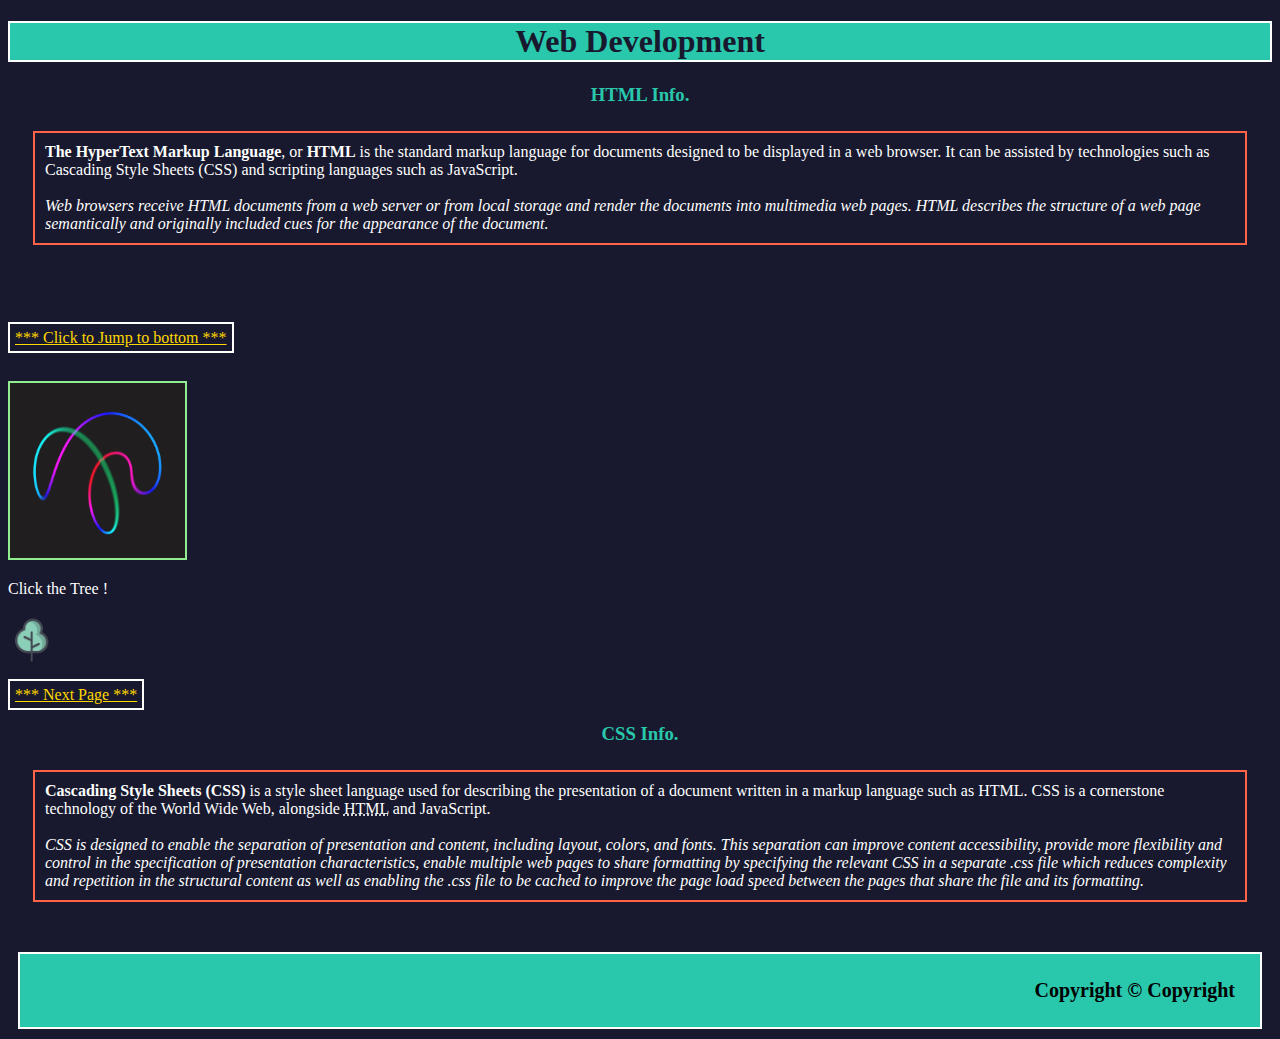
<file: index.html>
<!DOCTYPE html>
<html lang="en">
<head>
	<meta charset="UTF-8">
	<meta name="viewport" content="width=device-width, initial-scale=1.0">
	<title>HTML Basics</title>
	<link rel="stylesheet" type="text/css" href="style.css">
</head>
<body>
	<h1>Web Development</h1>
	<h3>HTML Info.</h3> 
	<p class="para1">
		<b>The HyperText Markup Language</b>, or <b>HTML</b> is the standard markup language for documents designed to be displayed in a web browser. It can be assisted by technologies such as Cascading Style Sheets (CSS) and scripting languages such as JavaScript.
	<br>
	<br>
    	<i>Web browsers receive HTML documents from a web server or from local storage and render the documents into multimedia web pages. HTML describes the structure of a web page semantically and originally included cues for the appearance of the document.</i> </p>
    <br>
    <p><a class="jump" href="#f">*** Click to Jump to bottom ***</a></p>
    <br>
	<img class="img2" src="images/looped circle.gif">
	<br>
	<p style="color: white">Click the Tree !</p>
	<a href="images/nature.webp"><img src="images/tree.png" width="50" height="50"></a>
	<br>
	<br>
	<a class="qs" href="qs.html" target="_blank">*** Next Page ***</a>
	<!-- This is a comment  -->
	<h3>CSS Info.</h3>
	<p class="para2">
		<b>Cascading Style Sheets (CSS)</b> is a style sheet language used for describing the presentation of a document written in a markup language such as HTML. CSS is a cornerstone technology of the World Wide Web, alongside <abbr title="HyperText Markup Language">HTML</abbr> and JavaScript.
		<br>
		<br>
    	<em>CSS is designed to enable the separation of presentation and content, including layout, colors, and fonts. This separation can improve content accessibility, provide more flexibility and control in the specification of presentation characteristics, enable multiple web pages to share formatting by specifying the relevant CSS in a separate .css file which reduces complexity and repetition in the structural content as well as enabling the .css file to be cached to improve the page load speed between the pages that share the file and its formatting.</em> </p>

    <footer id="f">
    	<b>Copyright &copy; Copyright</b>
    </footer>

</body>
</html>
</file>
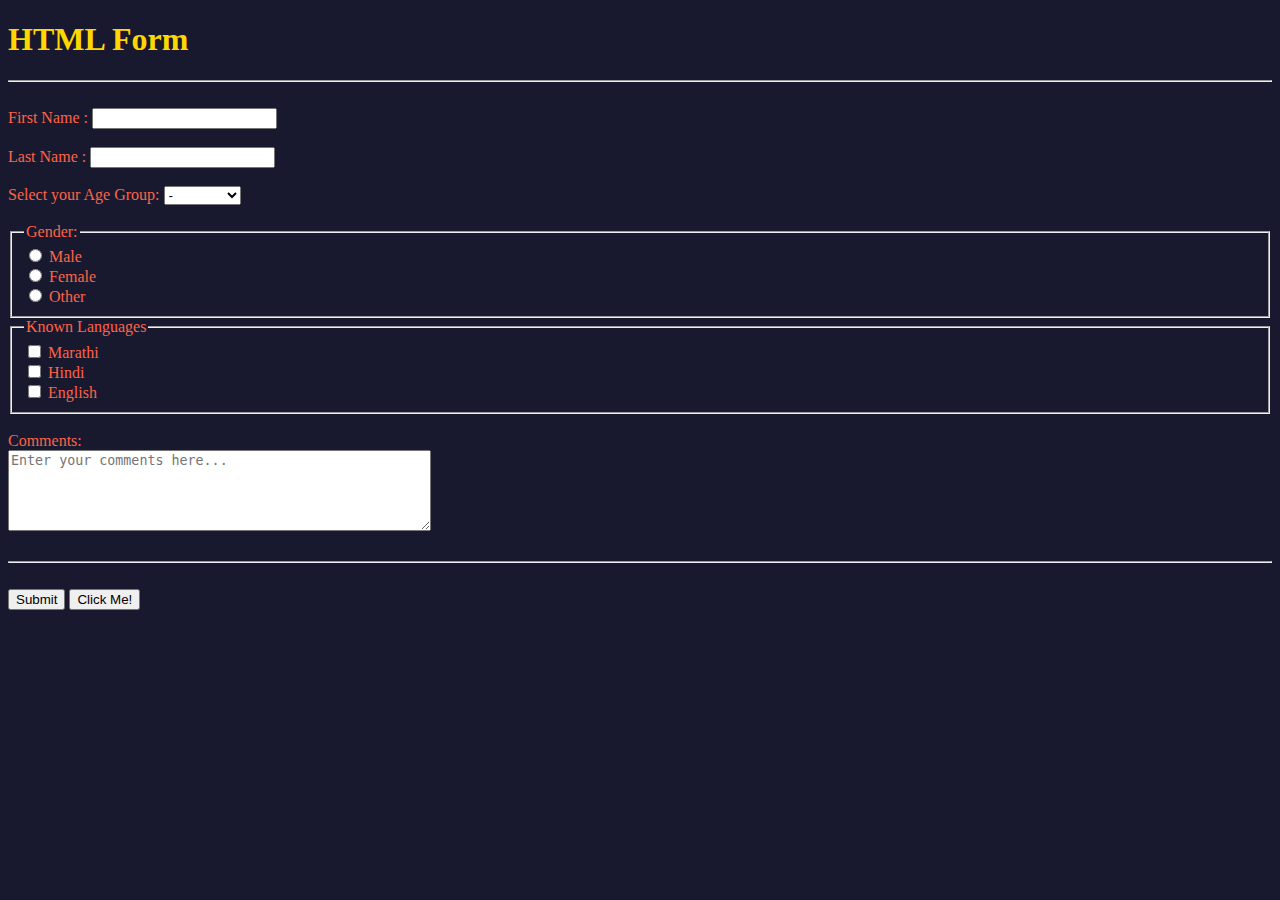
<file: form.html>
<!DOCTYPE html>
<html lang="en">
<head>
	<meta charset="UTF-8">
	<meta name="viewport" content="width=device-width, initial-scale=1.0">
	<title>HTML Form</title>
	<style type="text/css">
		body {
			color: tomato;
			background: #18192e;
		}

		h1 {
			color: #ffd700;
		}
	</style>
</head>
<body>
	<h1>HTML Form</h1>
	<hr/><br/>
	<form action="/tacos">
		<label for="fname">First Name :</label>
		<input type="text" name="fname" na="fname" required><br/><br/>
		<label for="lname">Last Name :</label>
		<input type="text" name="lname" id="lname" required><br/><br/>
		<label for="age">Select your Age Group:</label>
		<select id="age" id="age">
			<option value="1">-</option>
  			<option value="2">Under 18</option>
 			<option value="3">18 - 25</option>
  			<option value="4">25 - 30</option>
  			<option value="5">31 - 40</option>
  			<option value="5">above 40</option>
		</select> <br/><br/>
		<fieldset>
			<legend>Gender:</legend>
			<input type="radio" id="male" name="gender" value="male">
			<label for="male">Male</label><br/>
			<input type="radio" id="female" name="gender" value="female">
			<label for="female">Female</label><br/>
			<input type="radio" id="other" name="gender" value="other">
			<label for="other">Other</label><br/>
		</fieldset>
		<fieldset>
			<legend>Known Languages</legend>
			<input type="checkbox" name="marathi">	
			<label for="marathi">Marathi</label><br/>
			<input type="checkbox" name="hindi">	
			<label for="hindi">Hindi</label><br/>
			<input type="checkbox" name="english">	
			<label for="english">English</label><br/>
		</fieldset>
		<br/>
		<label for="comments">Comments:</label> <br/>
		<textarea id="comments" id="comments" rows="5" cols="50" placeholder="Enter your comments here..."></textarea>
		<br/><br/><hr/><br/>	
		<button type="Submit">Submit</button>
		<button type="button" onclick="alert('Hello !')">Click Me!</button>
		<br/><br/>
	</form>
</body>
</html>
</file>
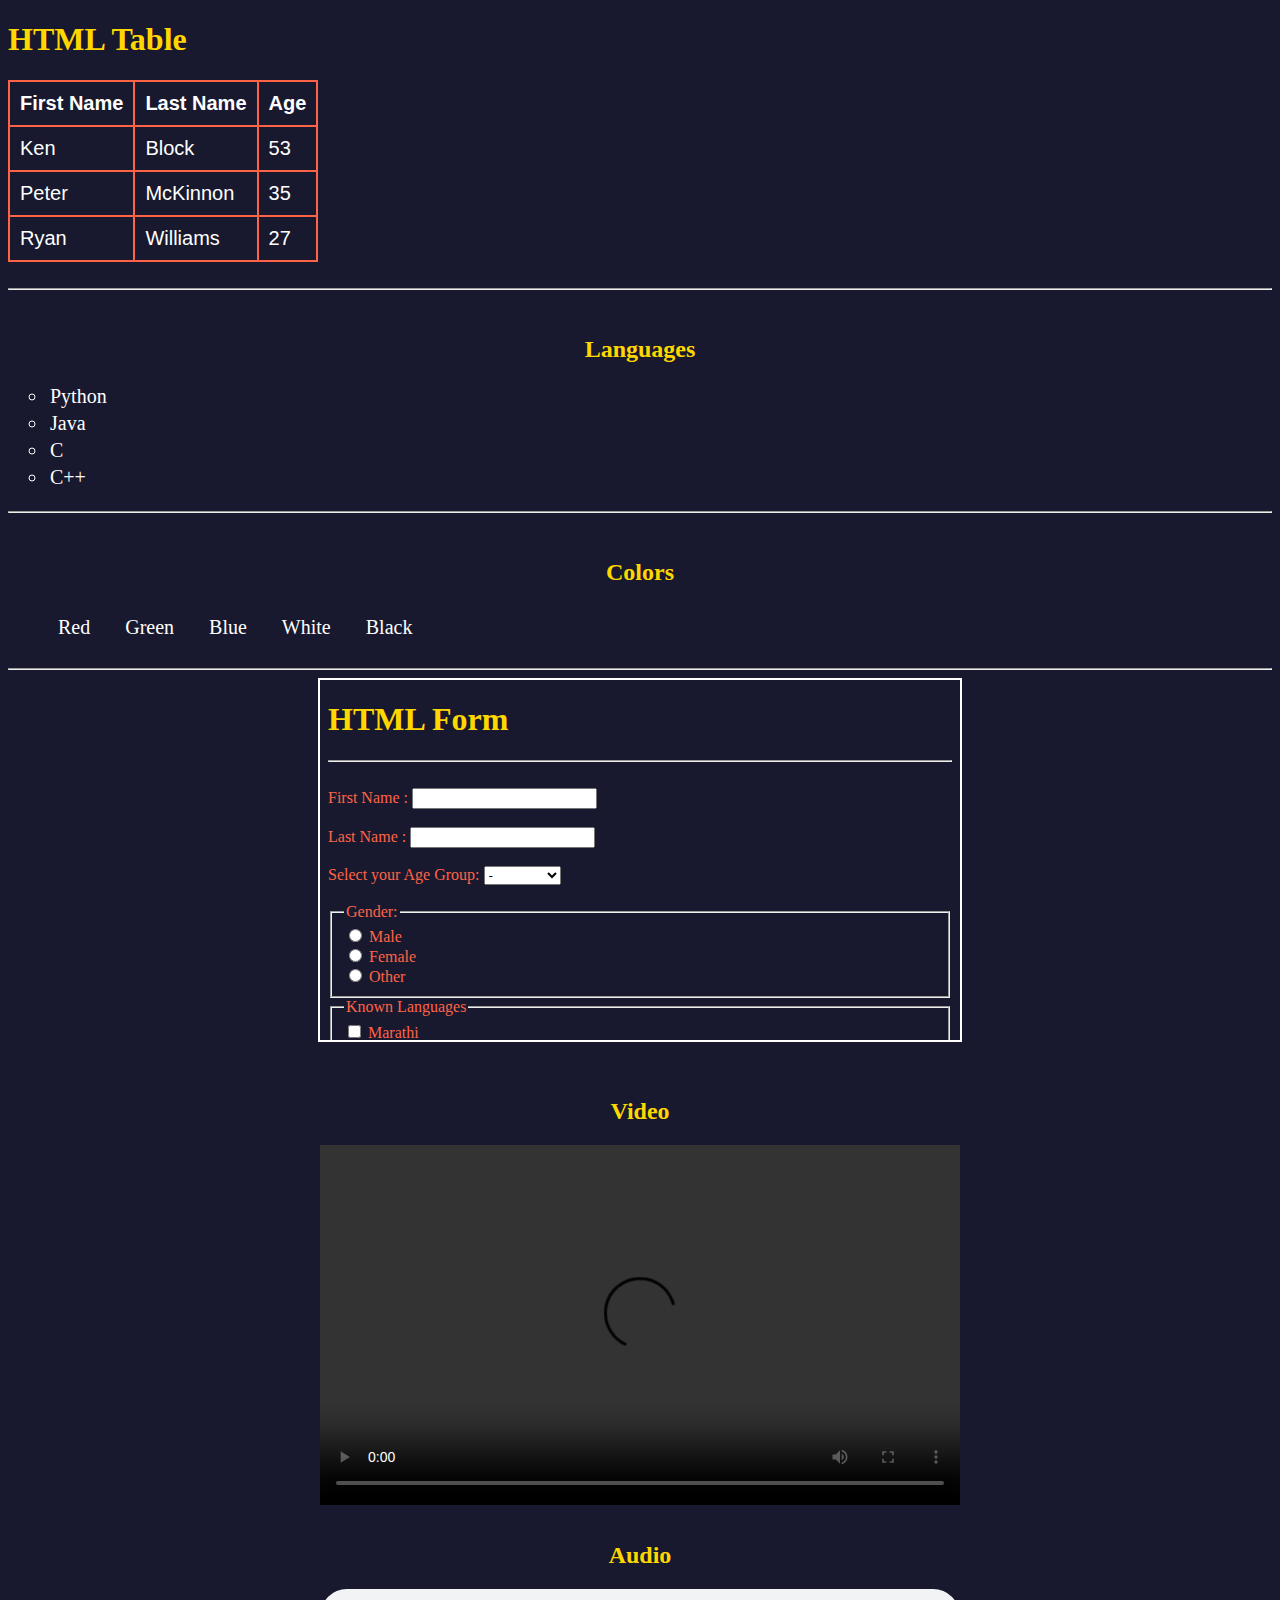
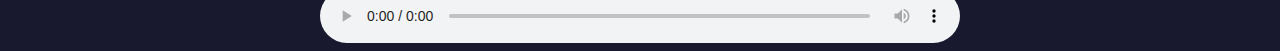
<file: qs.html>
<!DOCTYPE html>
<html lang="en">
<head>
	<meta charset="UTF-8">
	<meta name="viewport" content="width=device-width, initial-scale=1.0">
	<title>HTML Basics</title>
	<style type="text/css">
		
		body {
			background: #18192e;
		}

		h1 {
			color: #ffd700;
		}

		table, td, th, tr {
  			font-family: arial, sans-serif;
  			font-size: 20px;
  			border-collapse: collapse;
  			border: 2px solid tomato;
  			padding: 10px;
  			color: white;
		}

		h2 {
			color: #ffd700;
		}

		.list1 {
			color: white;
			font-size: 20px;
			list-style-type: circle;
		}


		li {
			padding: 2px;
		}

		.list2 {
			color: white;
			font-size: 20px;
			list-style-type: none;
		}

		.a {
			float: left;
			padding: 10px 25px 10px 10px;
		}

		iframe {
			width: 640px;
			height: 360px;
			border: 2px solid white;
			margin: 0 auto;
			display: block;
		}

		h2 {
			text-align: center;
		}

		video {
			width: 640px;
			height: 360px;
			display: block;
			margin: 0 auto;
		}

		audio {
			width: 640px;
			display: block;
			margin: 0 auto;
		}

	</style>
</head>
<body>
	<h1>HTML Table</h1>
	<table>
		<tr>
			<th>First Name</th>
			<th>Last Name</th>
			<th>Age</th>
		</tr>
		<tr>
			<td>Ken</td>
			<td>Block</td>
			<td>53</td>
		</tr>
		<tr>
			<td>Peter</td>
			<td>McKinnon</td>
			<td>35</td>
		</tr>
		<tr>
			<td>Ryan</td>
			<td>Williams</td>
			<td>27</td>
		</tr>
	</table>
	<br>
	<hr>
	<br>
	<h2>Languages</h2>
	<ul class="list1">
		<li>Python</li>
		<li>Java</li>
		<li>C</li>
		<li>C++</li>
	</ul>
	<hr>
	<br>
	<h2>Colors</h2>
	<ul class="list2">
		<li class="a">Red </li>
		<li class="a">Green </li>
		<li class="a">Blue </li>
		<li class="a">White </li>
		<li class="a">Black </li>
	</ul>
	<br><br><br>
	<hr>
	<iframe src="form.html" width="640" height="360"></iframe>
	<br><br>
	<h2>Video</h2>
	<video width="640" height="360" controls>
		<source src="#">
	</video>
	<br>
	<h2>Audio</h2>
	<audio controls>
		<source src="#" type="audio/mpeg">
	</audio>
</body>
</html>
</file>
<file: style.css>
body {
	background: #18192e;
}

h1 {
	color: #18192e;  
	background-color: #29c7ac;
	border: 2px solid white; 
	text-align: center;
}

h3 {
	color:#29c7ac;
	text-align: center;
}

.para1 {
	color: white; 
	background-color: #18192e;
	border: 2px solid tomato; 
	margin: 25px 25px 50px 25px; 
	padding: 10px; 
}

.jump {
	color: #ffd700; 
	background-color: #18192e;
	border: 2px solid white; 
	padding: 5px;
}

.img1 {
	width: 175px;
	height: 175px;
	border:2px solid Lightgreen
}

.img2 {
	width: 175px;
	height: 175px;
	border:2px solid Lightgreen;
}

.qs {
	color: #ffd700; 
	background-color: #18192e;
	border: 2px solid white; 
	padding: 5px;
}

.para2 {
	color: white; 
	background-color: #18192e;
	border: 2px solid tomato; 
	margin: 25px 25px 50px 25px; 
	padding: 10px;
}

#f { 	 
	color: black;  
	background-color: #29c7ac;
	border: 2px solid white;
	margin: 10px; 
	padding: 25px;
	font-size: 20px;
	text-align: right;
}
</file>
